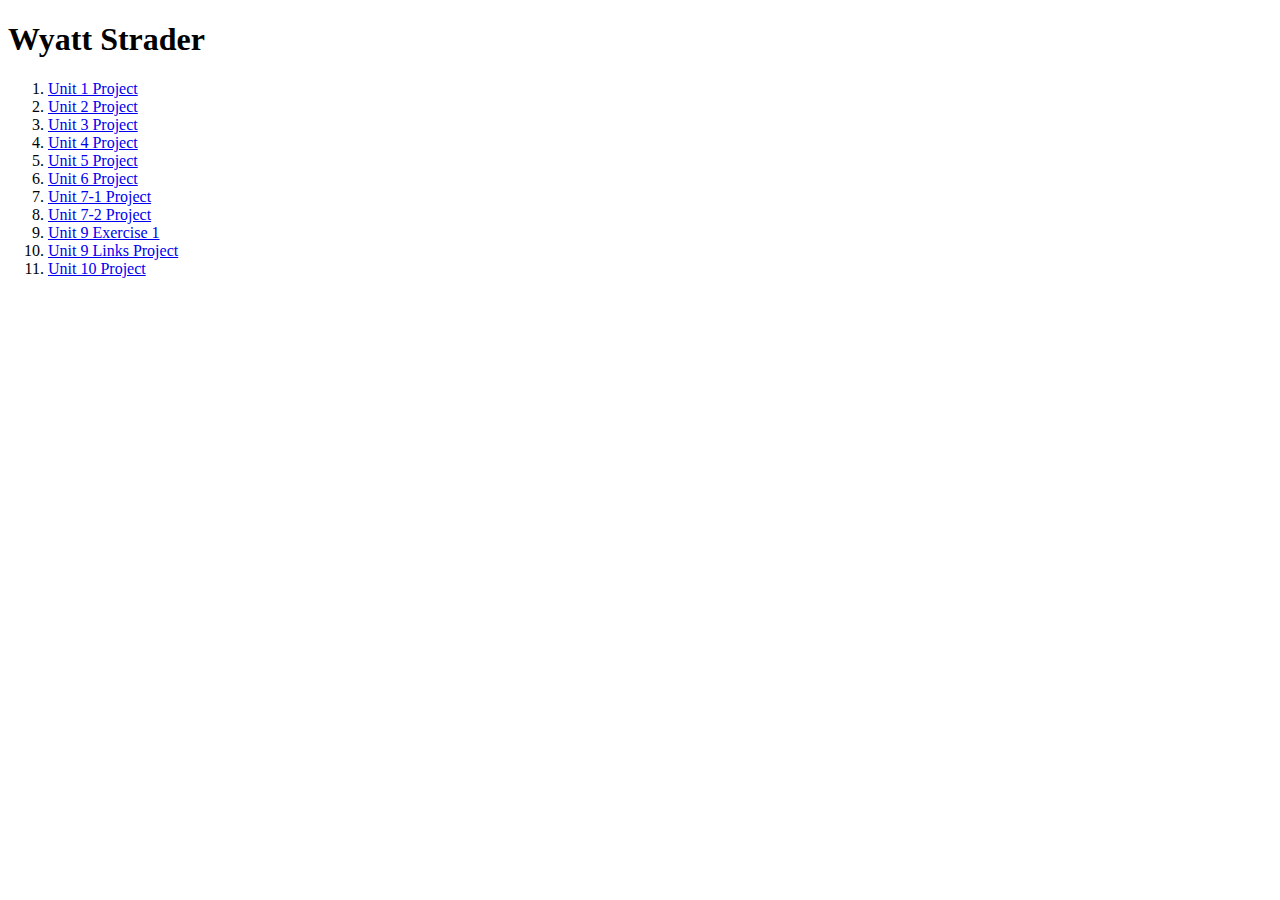
<file: index.html>
<!DOCTYPE html>
<html>

<head>

  <title>Unit 2 Live Website.</title>

</head>

<body>

<h1>Wyatt Strader</h1>

<ol>
  <li><a href="unit1/index.html">Unit 1 Project</a></li>
  <li><a href="unit2/index.html">Unit 2 Project</a></li>
  <li><a href="unit3/index.html">Unit 3 Project</a></li>
  <li><a href="unit4/index.html">Unit 4 Project</a></li>
  <li><a href="unit5/index.html">Unit 5 Project</a></li>
  <li><a href="unit6/index.html">Unit 6 Project</a></li>
  <li><a href="unit7-1/index.html">Unit 7-1 Project</a></li>
  <li><a href="unit7-2/index.html">Unit 7-2 Project</a></li>
  <li><a href="unit9E1/index.html">Unit 9 Exercise 1</a></li>
  <li><a href="unit9LP/index.html">Unit 9 Links Project</a></li>
  <li><a href="unit10/index.html">Unit 10 Project</a></li>
</ol>
  
</body>

</html>
</file>
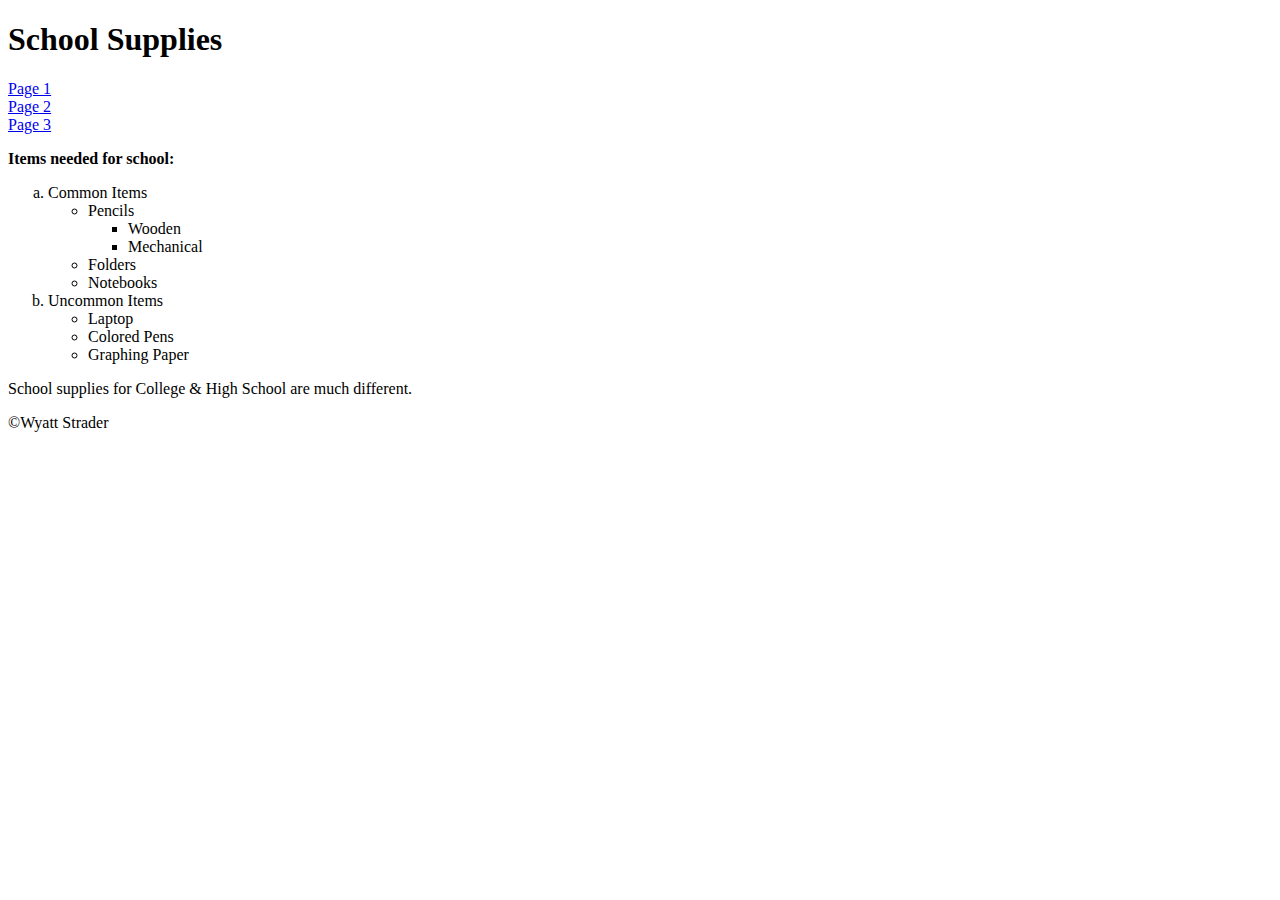
<file: unit2/index.html>
<!DOCTYPE html>
<html>

<head>
  <title>School-Supplies</title>
</head>

<body>

  <header>
    <h1>School Supplies</h1>
  </header>

  <nav>
    <a href = "Pages/page1.html"> Page 1 </a>
    <br>
    <a href = "Pages/page2.html"> Page 2 </a>
    <br>
    <a href = "Pages/page3.html"> Page 3 </a>
  </nav>

  <main>
    
    <p><b>Items needed for school:</b></p>
    
    <ol type="a">
      <li>Common Items</li>
        <ul>
          <li>Pencils</li>
            <ul>
              <li>Wooden</li>
              <li>Mechanical</li>
            </ul>
          <li>Folders</li>
          <li>Notebooks</li>
        </ul>
      <li>Uncommon Items</li>
        <ul>
          <li>Laptop</li>
          <li>Colored Pens</li>
          <li>Graphing Paper</li>
        </ul>
    </ol>

    <p>School supplies for&nbsp;College &amp; High School are much different.</p>
    
  </main>

  <footer>
    <p>&copy;Wyatt Strader</p>
  </footer>
  
</body>

</html>
</file>
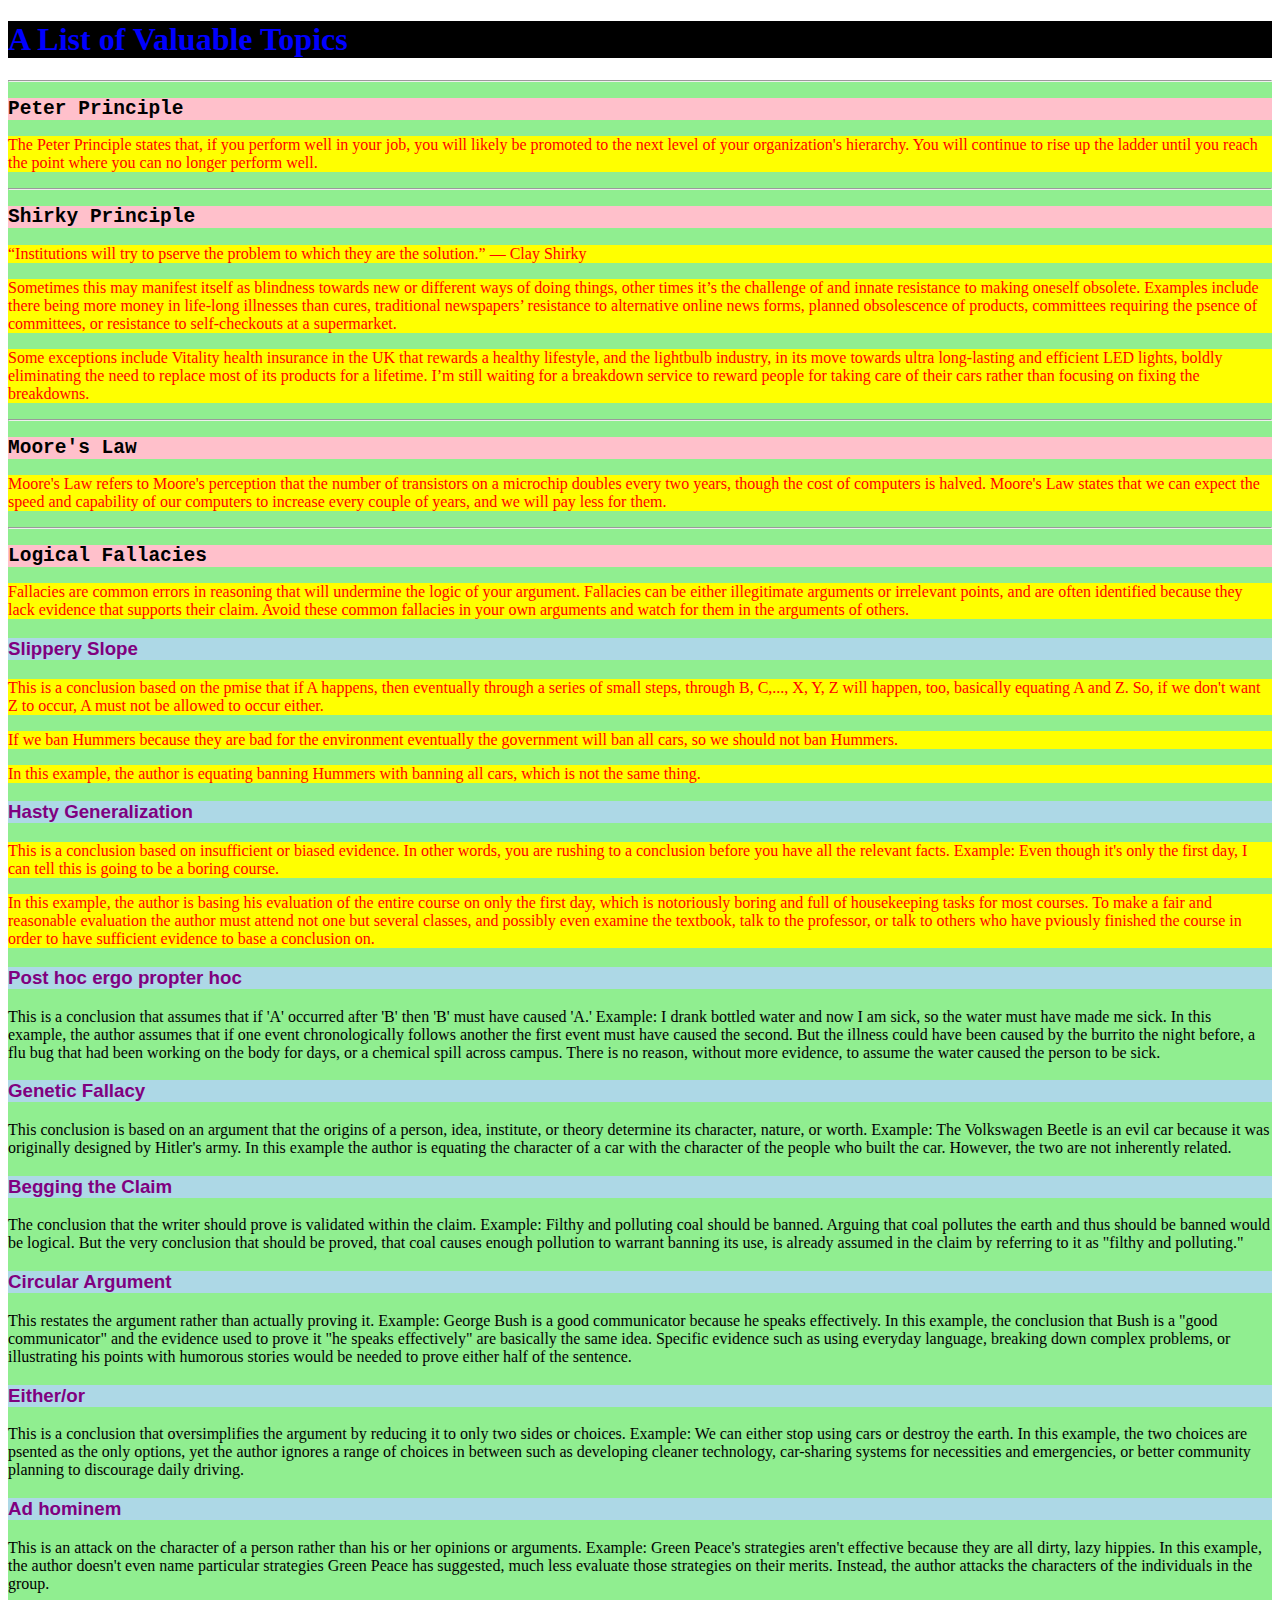
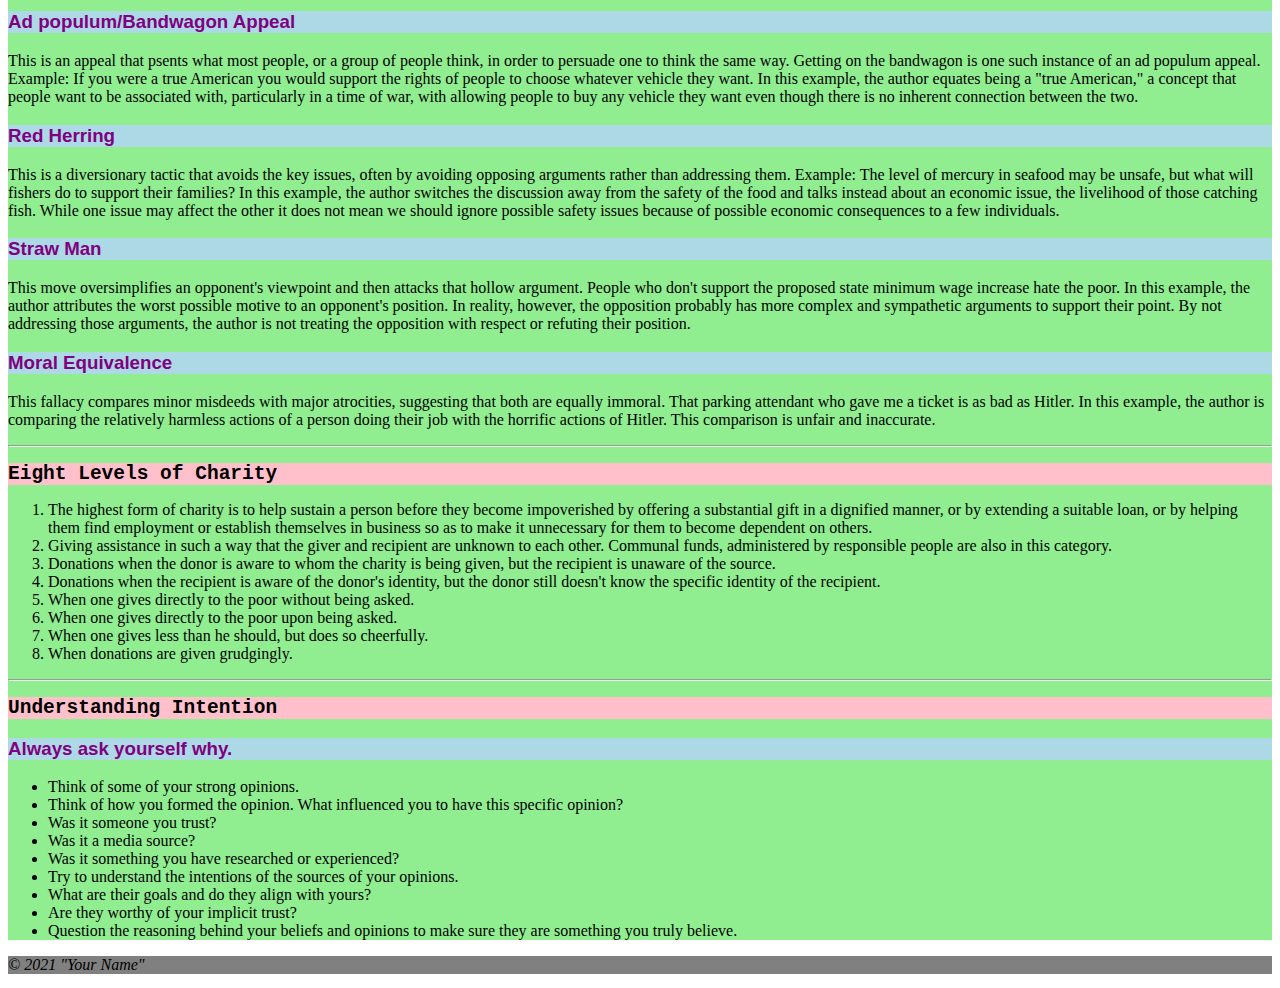
<file: unit4/index.html>
<!DOCTYPE html>
<html>
<head>
	<meta charset="utf-8">
	<meta name="viewport" content="width=device-width">
	<title>Valuable Knowledge</title>
	<style>
	</style>
</head>
<body>
	<header>
		<h1>A List of Valuable Topics</h1>
    <style>
      p{
        color: red; font-family: Calibri; background-color: yellow;
      }
      h1{
        color: blue; font-family: "Times New Roman"; background-color: black;
      }
      h2{
        color: black; font-family: monospace; background-color: pink;
      }
      h3{
        color: purple; font-family: Arial; background-color: lightblue;
      }
      main{
        background-color: lightgreen
      }
    </style>
	</header>
	<main>
		<hr>
		<h2>
			Peter Principle
		</h2>
		<p>
			The Peter Principle states that, if you perform well in your job, you will likely be promoted to the next level of your organization's
			hierarchy. You will continue to rise up the ladder until you reach the point where you can no longer perform well.
		</p>
		<hr>
		<h2>
			Shirky Principle
		</h2>
		<p>
			“Institutions will try to pserve the problem to which they are the solution.” — Clay Shirky
		</p>
		<p>
			Sometimes this may manifest itself as blindness towards new or different ways of doing things, other times it’s the challenge
			of and innate resistance to making oneself obsolete. Examples include there being more money in life-long illnesses than
			cures, traditional newspapers’ resistance to alternative online news forms, planned obsolescence of products, committees
			requiring the psence of committees, or resistance to self-checkouts at a supermarket.
		</p>
		<p>
			Some exceptions include Vitality health insurance in the UK that rewards a healthy lifestyle, and the lightbulb industry,
			in its move towards ultra long-lasting and efficient LED lights, boldly eliminating the need to replace most of its products
			for a lifetime. I’m still waiting for a breakdown service to reward people for taking care of their cars rather than focusing
			on fixing the breakdowns.</p>
		<hr>
		<h2>
			Moore's Law
		</h2>
		<p>
			Moore's Law refers to Moore's perception that the number of transistors on a microchip doubles every two years, though the
			cost of computers is halved. Moore's Law states that we can expect the speed and capability of our computers to increase
			every couple of years, and we will pay less for them.</p>
		<hr>
		<h2>
			Logical Fallacies
		</h2>
		<p>
			Fallacies are common errors in reasoning that will undermine the logic of your argument. Fallacies can be either illegitimate
			arguments or irrelevant points, and are often identified because they lack evidence that supports their claim. Avoid these
			common fallacies in your own arguments and watch for them in the arguments of others.</p>
		<h3>Slippery Slope</h3>
		<p>
			This is a conclusion based on the pmise that if A happens, then eventually through a series of small steps, through B, C,...,
			X, Y, Z will happen, too, basically equating A and Z. So, if we don't want Z to occur, A must not be allowed to occur
			either.
		</p>
		<p>
			If we ban Hummers because they are bad for the environment eventually the government will ban all cars, so we should not
			ban Hummers.</p>
		<p>
			In this example, the author is equating banning Hummers with banning all cars, which is not the same thing.</p>
		<h3>Hasty Generalization</h3>
		<p>
			This is a conclusion based on insufficient or biased evidence. In other words, you are rushing to a conclusion before you
			have all the relevant facts. Example: Even though it's only the first day, I can tell this is going to be a boring course.
		</p>
		<p>
			In this example, the author is basing his evaluation of the entire course on only the first day, which is notoriously boring
			and full of housekeeping tasks for most courses. To make a fair and reasonable evaluation the author must attend not one
			but several classes, and possibly even examine the textbook, talk to the professor, or talk to others who have pviously
			finished the course in order to have sufficient evidence to base a conclusion on.</p>
		<h3>Post hoc ergo propter hoc</h3>
		This is a conclusion that assumes that if 'A' occurred after 'B' then 'B' must have caused 'A.' Example: I drank bottled
		water and now I am sick, so the water must have made me sick. In this example, the author assumes that if one event chronologically
		follows another the first event must have caused the second. But the illness could have been caused by the burrito the
		night before, a flu bug that had been working on the body for days, or a chemical spill across campus. There is no reason,
		without more evidence, to assume the water caused the person to be sick.
		<h3>Genetic Fallacy</h3>
		This conclusion is based on an argument that the origins of a person, idea, institute, or theory determine its character,
		nature, or worth. Example: The Volkswagen Beetle is an evil car because it was originally designed by Hitler's army. In
		this example the author is equating the character of a car with the character of the people who built the car. However,
		the two are not inherently related.
		<h3>Begging the Claim</h3>
		The conclusion that the writer should prove is validated within the claim. Example: Filthy and polluting coal should be banned.
		Arguing that coal pollutes the earth and thus should be banned would be logical. But the very conclusion that should be
		proved, that coal causes enough pollution to warrant banning its use, is already assumed in the claim by referring to it
		as "filthy and polluting."
		<h3>Circular Argument</h3>
		This restates the argument rather than actually proving it. Example: George Bush is a good communicator because he speaks
		effectively. In this example, the conclusion that Bush is a "good communicator" and the evidence used to prove it "he speaks
		effectively" are basically the same idea. Specific evidence such as using everyday language, breaking down complex problems,
		or illustrating his points with humorous stories would be needed to prove either half of the sentence.
		<h3>Either/or</h3>
		This is a conclusion that oversimplifies the argument by reducing it to only two sides or choices. Example: We can either
		stop using cars or destroy the earth. In this example, the two choices are psented as the only options, yet the author
		ignores a range of choices in between such as developing cleaner technology, car-sharing systems for necessities and emergencies,
		or better community planning to discourage daily driving.
		<h3>Ad hominem</h3>
		This is an attack on the character of a person rather than his or her opinions or arguments. Example: Green Peace's strategies
		aren't effective because they are all dirty, lazy hippies. In this example, the author doesn't even name particular strategies
		Green Peace has suggested, much less evaluate those strategies on their merits. Instead, the author attacks the characters
		of the individuals in the group.
		<h3>Ad populum/Bandwagon Appeal</h3>
		This is an appeal that psents what most people, or a group of people think, in order to persuade one to think the same way.
		Getting on the bandwagon is one such instance of an ad populum appeal. Example: If you were a true American you would support
		the rights of people to choose whatever vehicle they want. In this example, the author equates being a "true American,"
		a concept that people want to be associated with, particularly in a time of war, with allowing people to buy any vehicle
		they want even though there is no inherent connection between the two.
		<h3>Red Herring</h3>
		This is a diversionary tactic that avoids the key issues, often by avoiding opposing arguments rather than addressing them.
		Example: The level of mercury in seafood may be unsafe, but what will fishers do to support their families? In this example,
		the author switches the discussion away from the safety of the food and talks instead about an economic issue, the livelihood
		of those catching fish. While one issue may affect the other it does not mean we should ignore possible safety issues because
		of possible economic consequences to a few individuals.
		<h3>Straw Man</h3> This move oversimplifies an opponent's viewpoint and then attacks that hollow argument. People who don't
		support the proposed state minimum wage increase hate the poor. In this example, the author attributes the worst possible
		motive to an opponent's position. In reality, however, the opposition probably has more complex and sympathetic arguments
		to support their point. By not addressing those arguments, the author is not treating the opposition with respect or refuting
		their position.
		<h3>Moral Equivalence</h3> This fallacy compares minor misdeeds with major atrocities, suggesting that both are equally
		immoral. That parking attendant who gave me a ticket is as bad as Hitler. In this example, the author is comparing the
		relatively harmless actions of a person doing their job with the horrific actions of Hitler. This comparison is unfair
		and inaccurate.
		</p>
		<hr>
		<h2>
			Eight Levels of Charity</h2>
		<ol>
			<li>The highest form of charity is to help sustain a person before they become impoverished by offering a substantial
				gift in a dignified manner, or by extending a suitable loan, or by helping them find employment or establish themselves
				in business so as to make it unnecessary for them to become dependent on others.</li>
			<li>Giving assistance in such a way that the giver and recipient are unknown to each other. Communal funds, administered
				by responsible people are also in this category.</li>
			<li>Donations when the donor is aware to whom the charity is being given, but the recipient is unaware of the source.</li>
			<li>Donations when the recipient is aware of the donor's identity, but the donor still doesn't know the specific identity
				of the recipient.</li>
			<li>When one gives directly to the poor without being asked.</li>
			<li>When one gives directly to the poor upon being asked.</li>
			<li>When one gives less than he should, but does so cheerfully.</li>
			<li> When donations are given grudgingly.</li>
		</ol>
		<hr>
		<h2>
			Understanding Intention
		</h2>
		<h3>Always ask yourself why.</h3>
		<ul>
			<li>Think of some of your strong opinions.</li>
			<li>Think of how you formed the opinion. What influenced you to have this specific opinion?</li>
			<li>Was it someone you trust?</li>
			<li>Was it a media source?</li>
			<li>Was it something you have researched or experienced?</li>
			<li>Try to understand the intentions of the sources of your opinions.</li>
			<li> What are their goals and do they align with yours?</li>
			<li> Are they worthy of your implicit trust?</li>
			<li> Question the reasoning behind your beliefs and opinions to make sure they are something you truly believe.</li>
		</ul>
	</main>
	<footer style="background-color: grey; font-style: italic;">&copy; 2021 "Your Name"</footer>
</body>
</html>
</file>
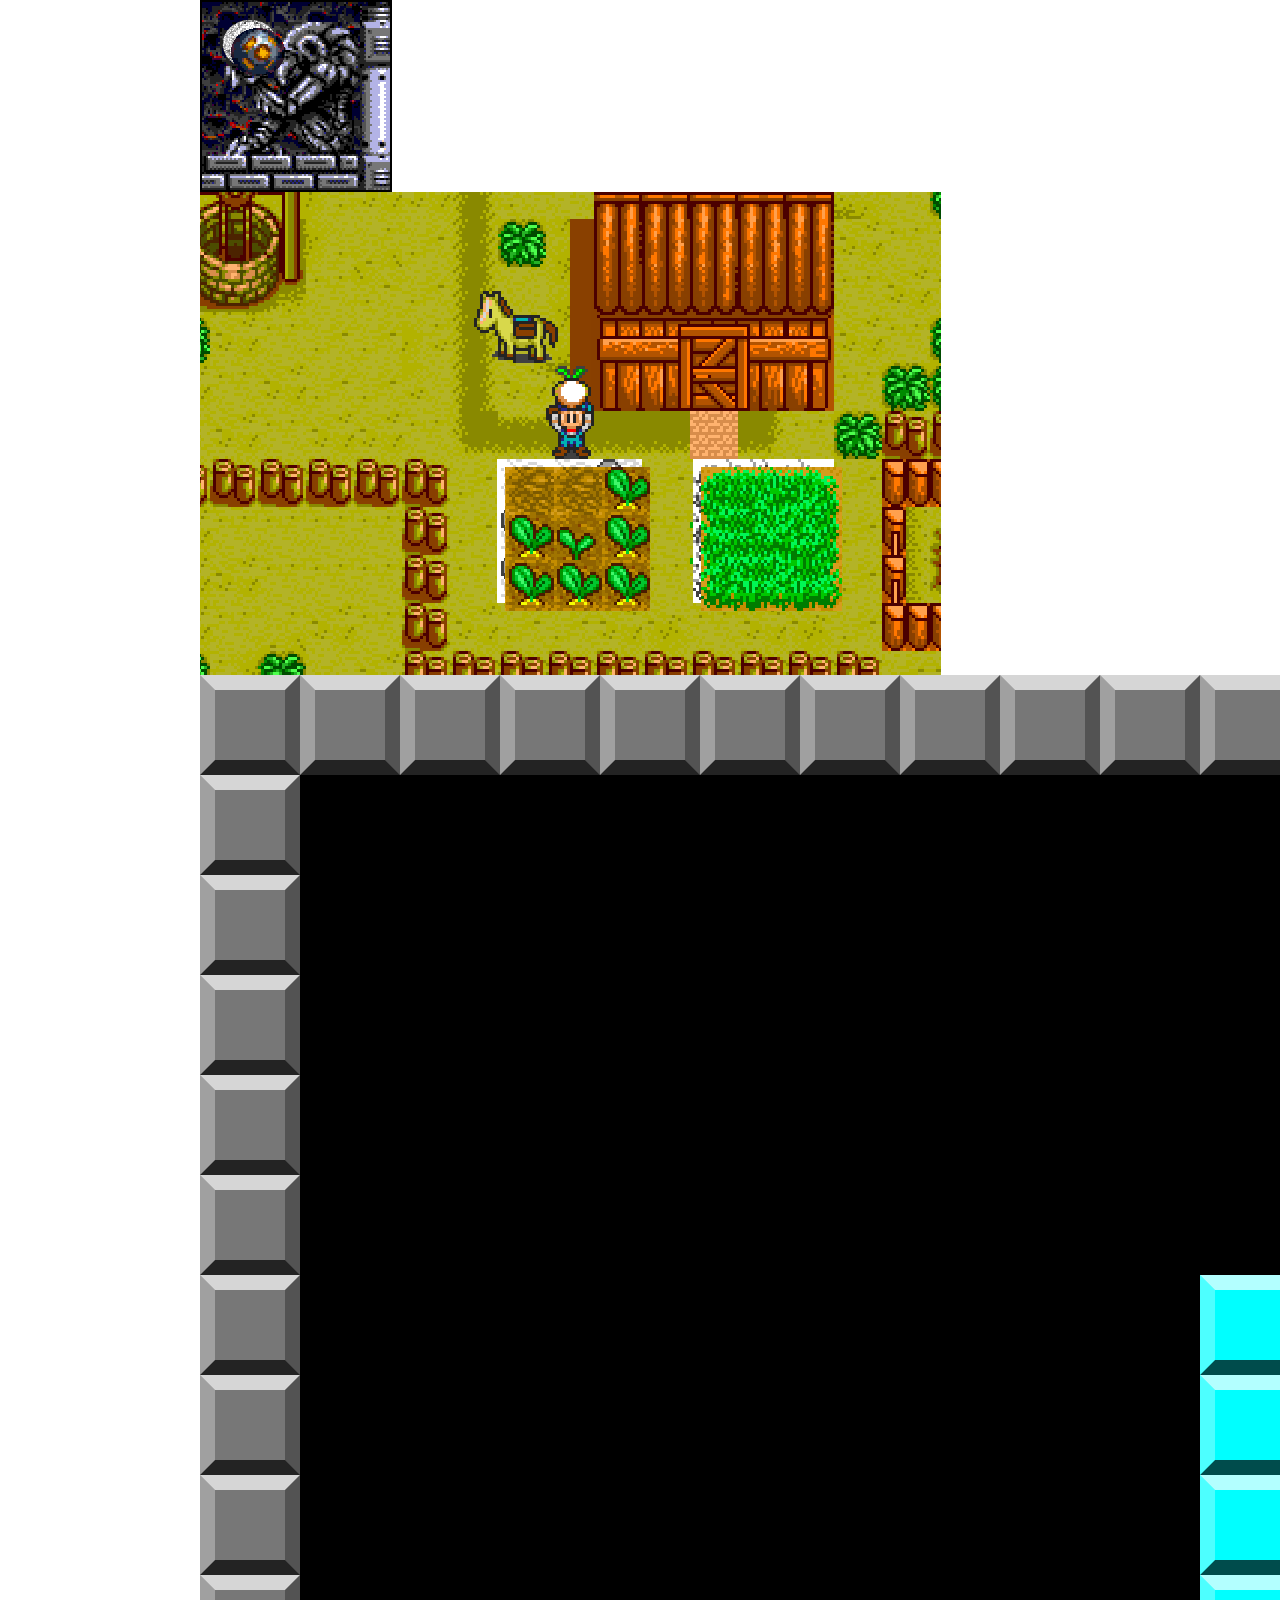
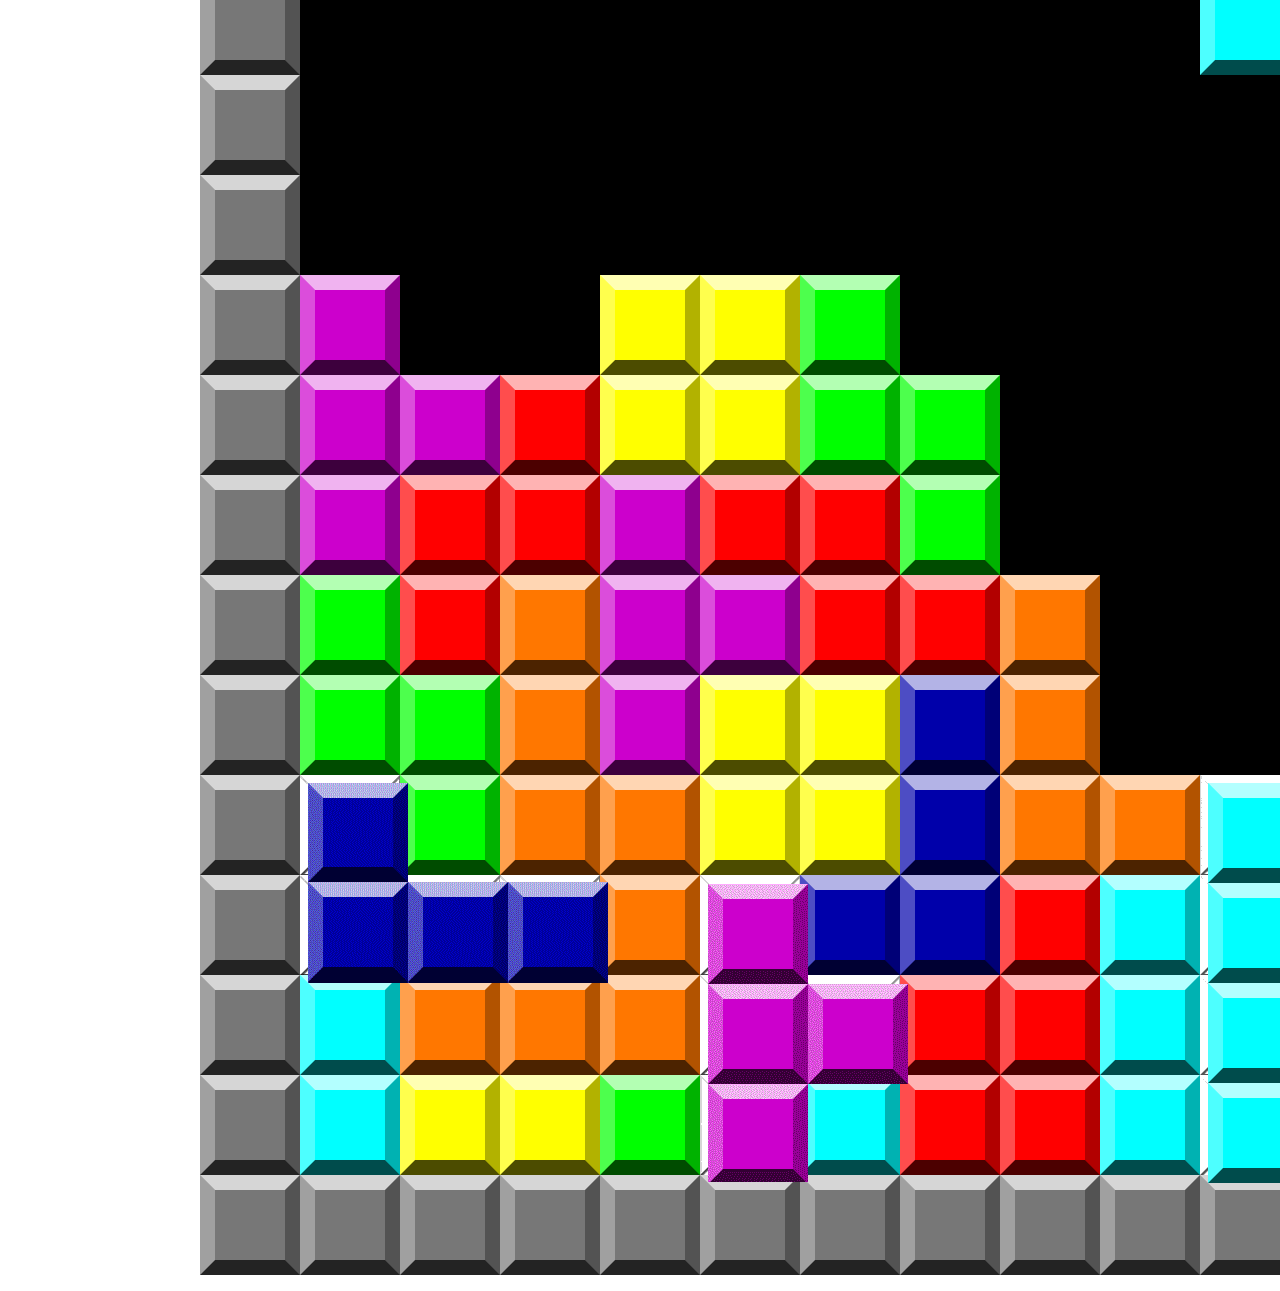
<file: unit7-1/index.html>
<!DOCTYPE html>
<html>

<head>
	<meta charset="utf-8">
	<meta name="viewport" content="width=device-width">
	<title>repl.it</title>
	<link href="style.css" rel="stylesheet" type="text/css" />
</head>

<body>
  <img id="ball" src="img/ball.gif">
  <br><br><br><br><br><br><br><br><br><br><br><br>
  
  <img id="turnip" src="img/turnip.png">
  <img id="grass" src="img/grass.png">
  <br><br><br><br><br><br><br><br><br><br><br><br><br><br><br><br><br><br><br><br><br><br><br><br>
  <img id="L" src="img/L.gif">
  <img id="T" src="img/T.gif">
  <img id="I" src="img/I.gif">
</body>

</html>
</file>
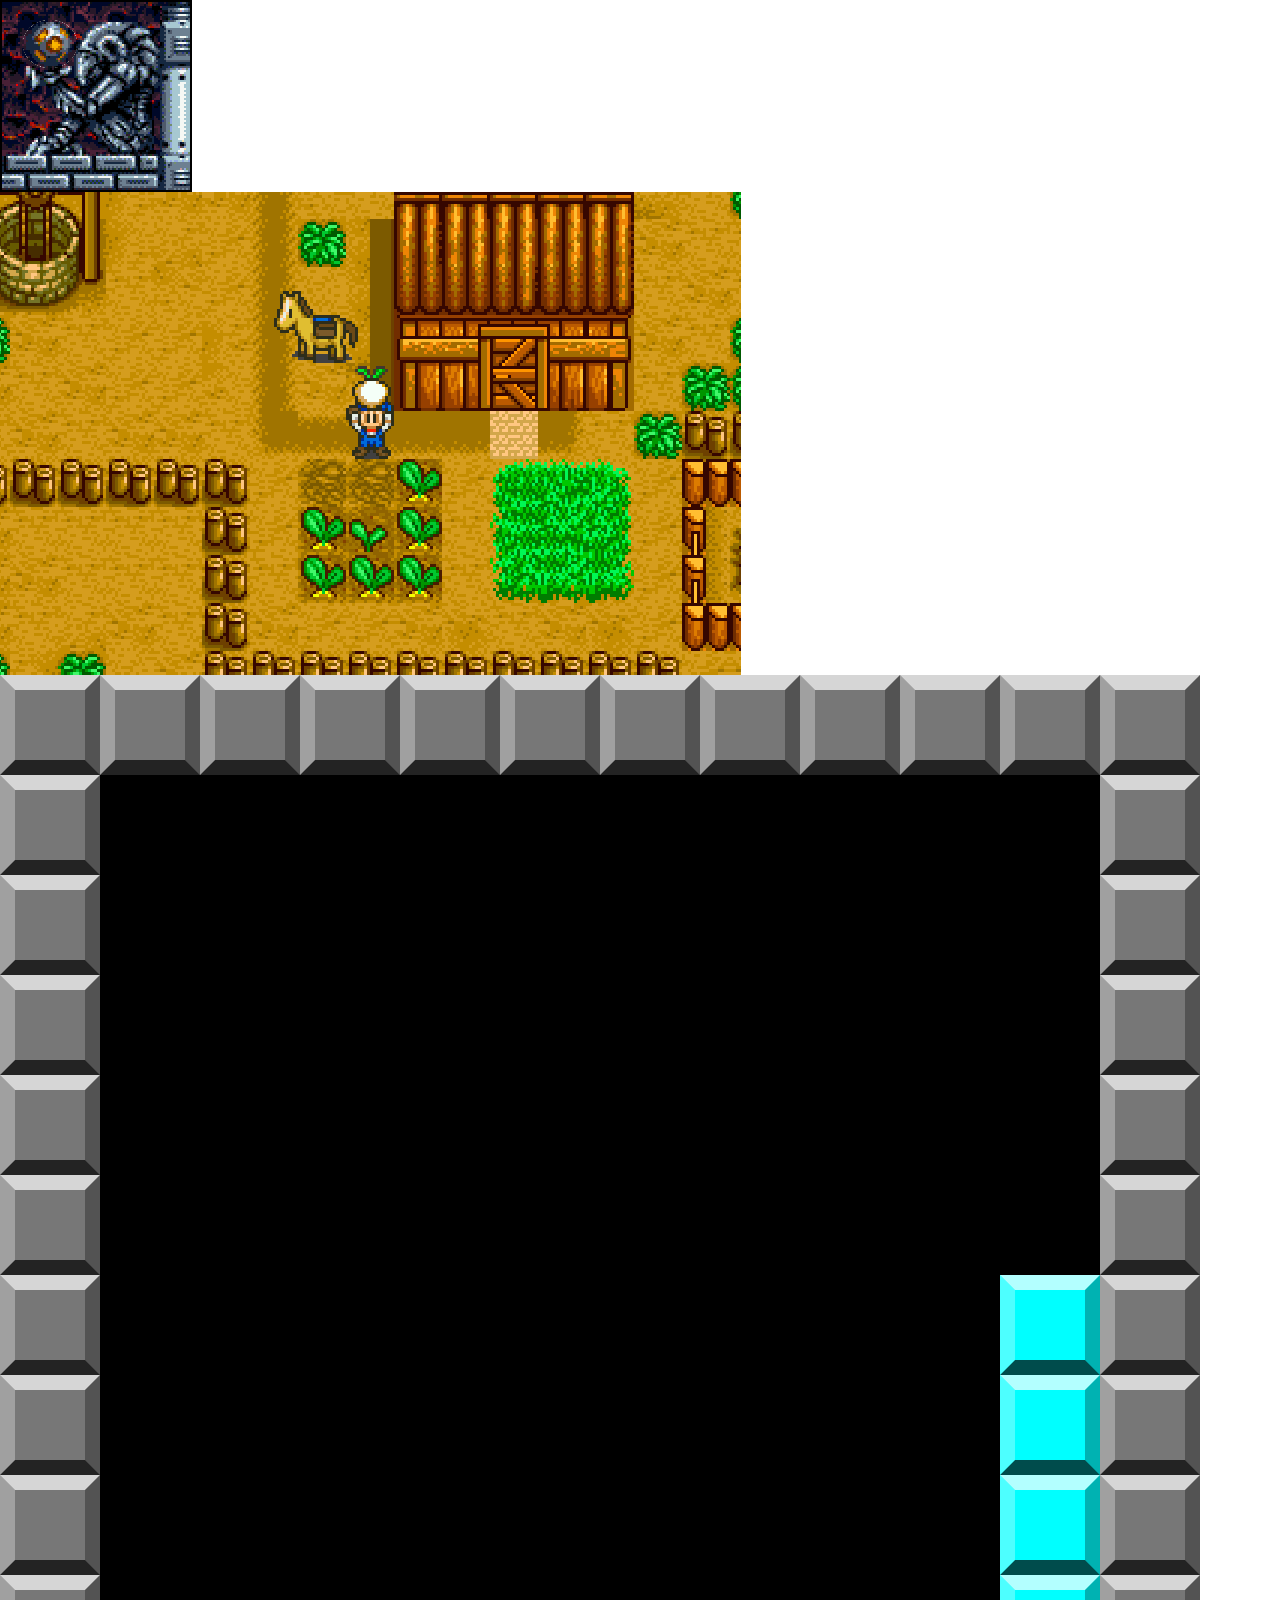
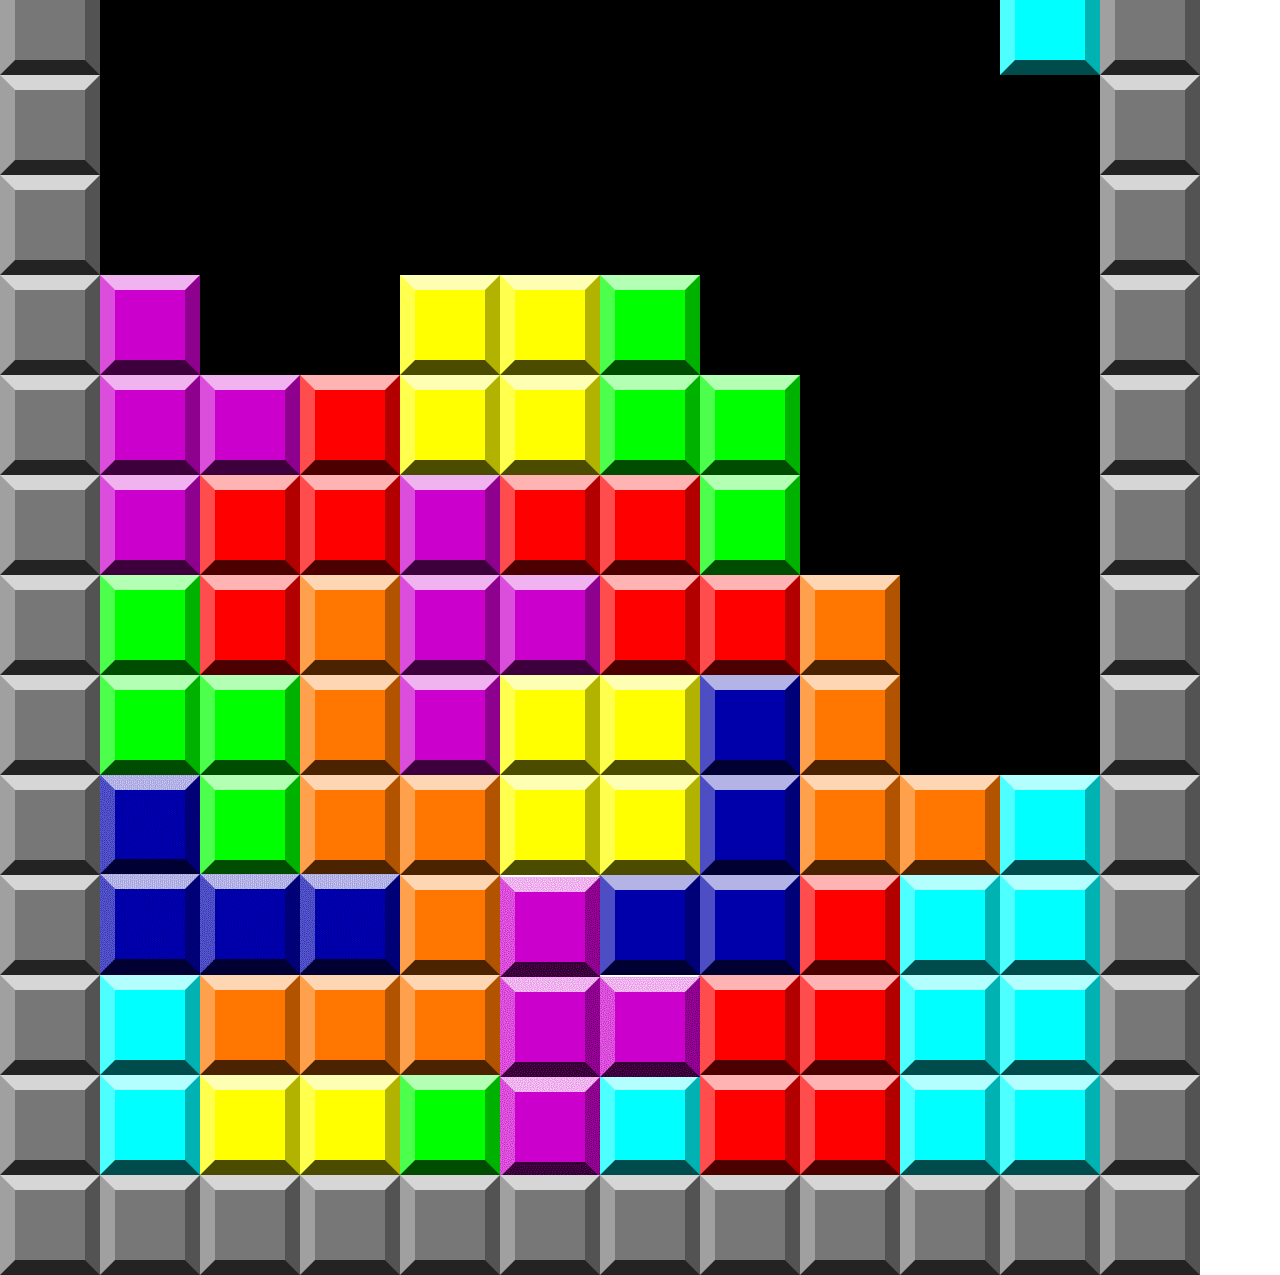
<file: unit7-2/index.html>
<!DOCTYPE html>
<html>

<head>
	<meta charset="utf-8">
	<meta name="viewport" content="width=device-width">
	<title>repl.it</title>
	<link href="style.css" rel="stylesheet" type="text/css" />
  <link href="reset.css" rel="stylesheet" type="text/css" />
</head>

<body>
	<div>
		<img id="ball" src="img/ball.gif"><img id="statue" src="img/noball.gif">
		
  </div>
  <div>
    <img id="turnip" src="img/turnip.png"><img id="grass" src="img/grass.png">
    <br>
    <img id="farm" src="img/nofarm.png">
  </div>
  <div>
    <img id="L" src="img/L.gif"><img id="T" src="img/T.gif"><img id="I" src="img/I.gif">
    <br>
    <img id="tetris" src="img/notetris.gif">
  </div>

  
  <br>
  
</body>

</html>
</file>
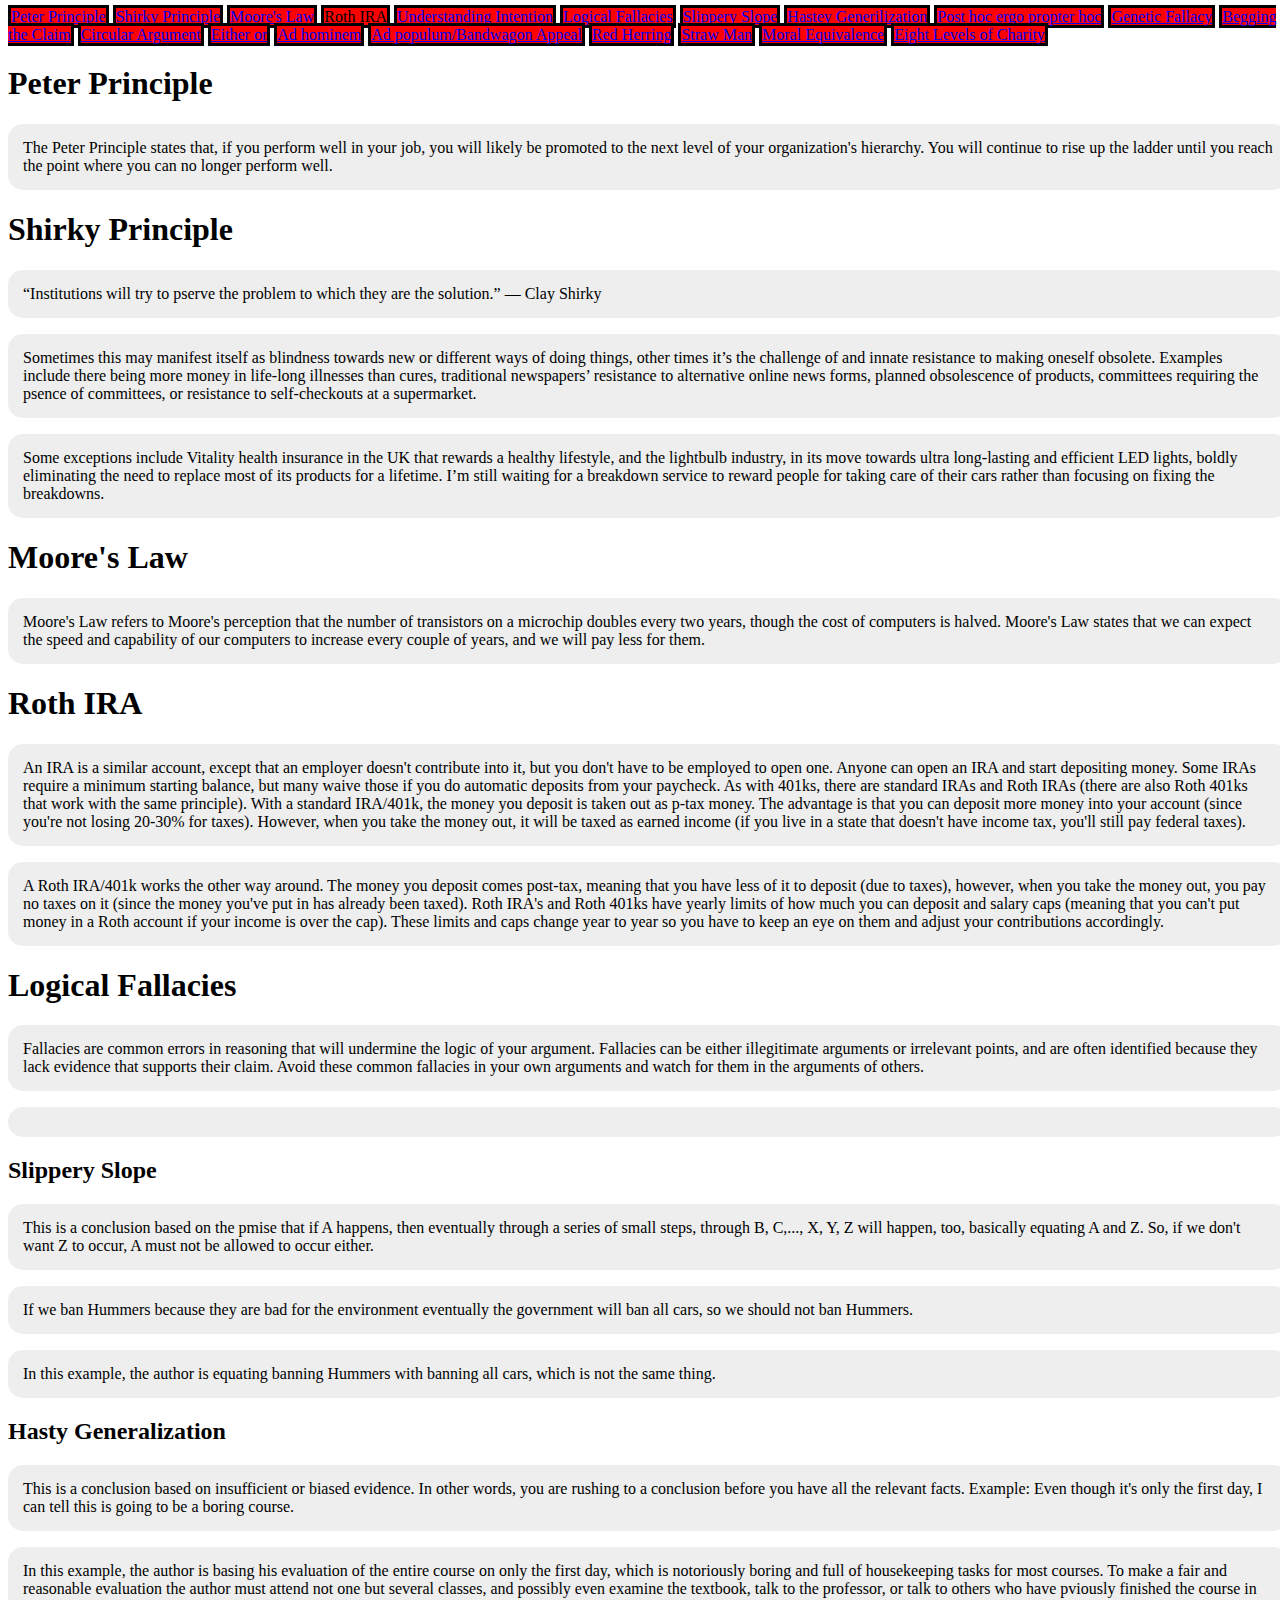
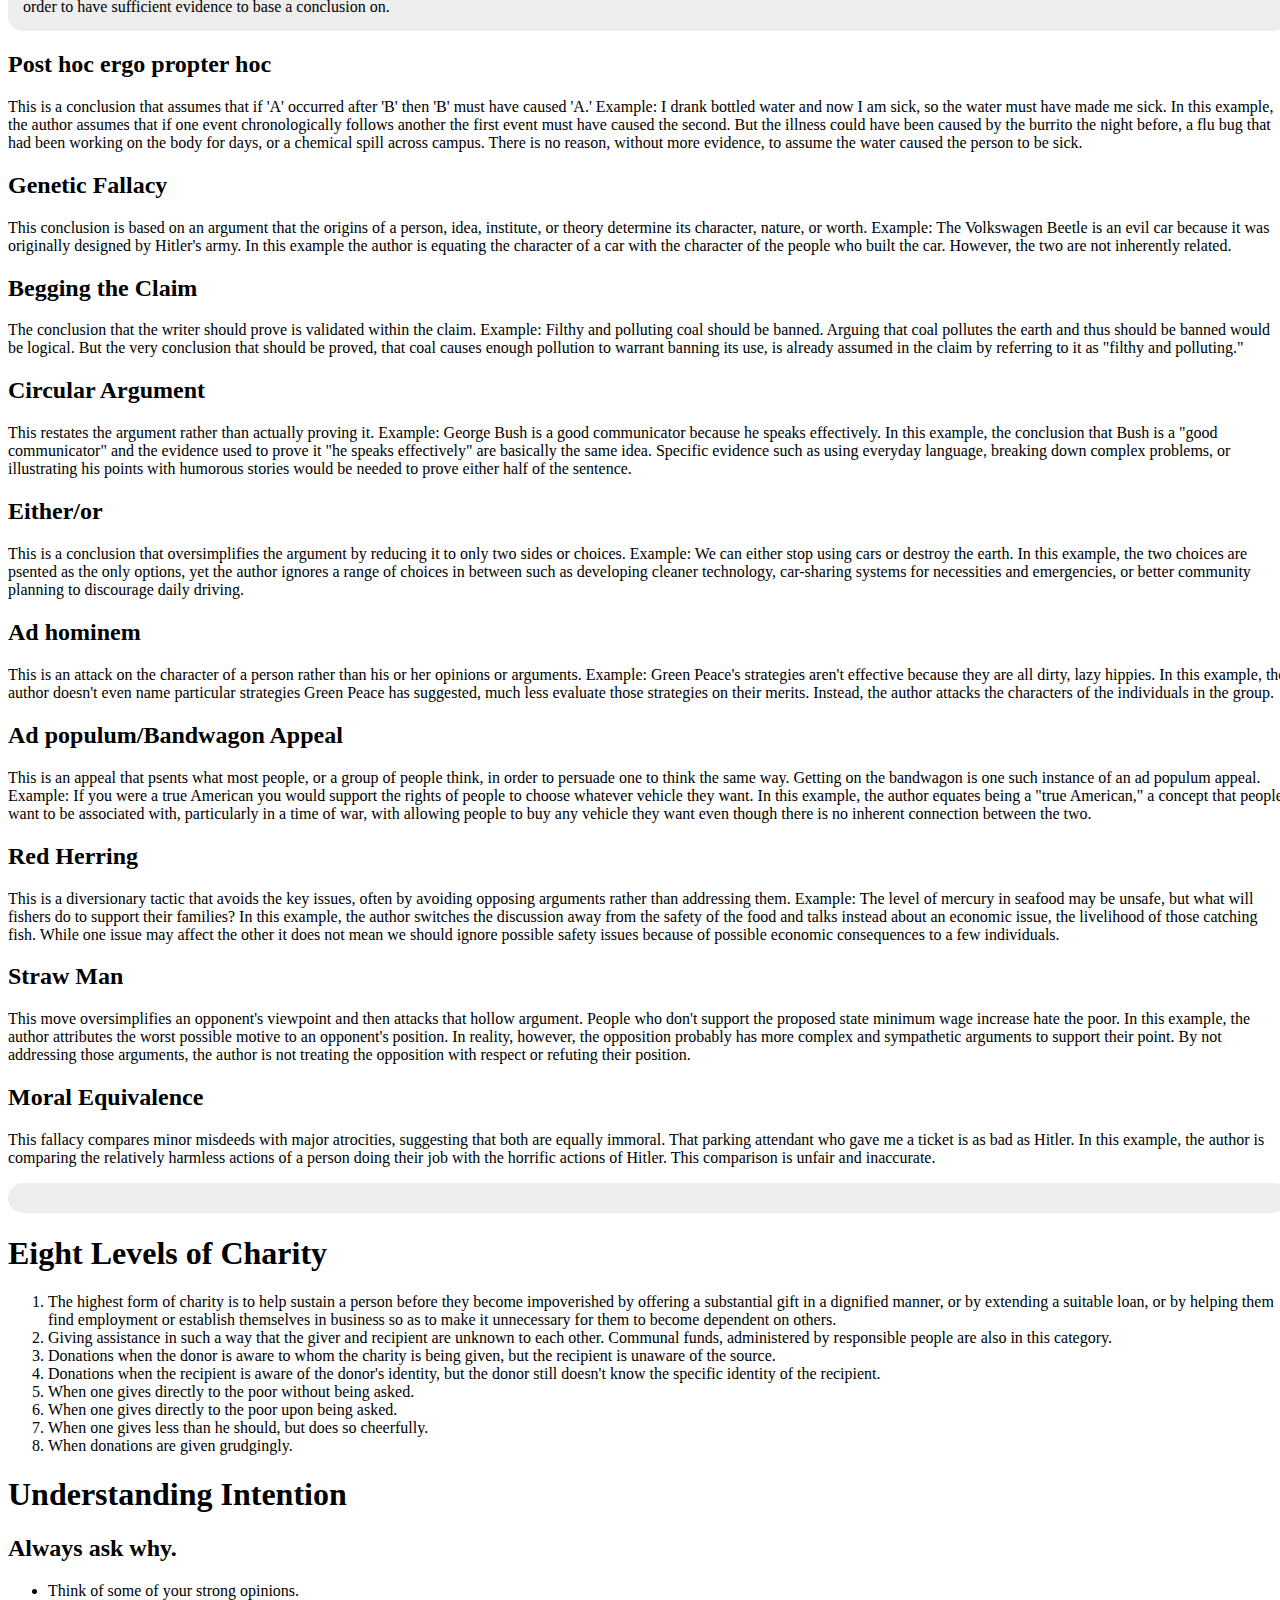
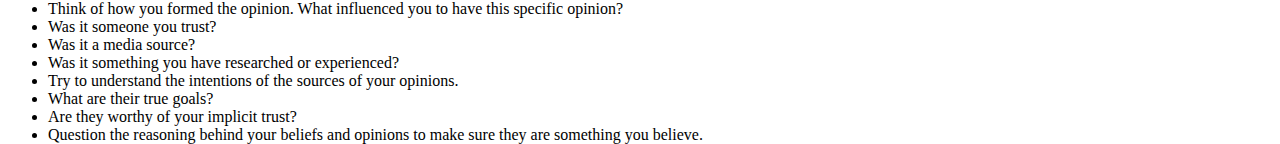
<file: unit9LP/index.html>
<!DOCTYPE html>
<html>

<head>
	<meta charset="utf-8">
	<meta name="viewport" content="width=device-width">
	<title>Woah, dude!</title>
	<link href="style.css" rel="stylesheet" type="text/css" />
</head>

<body>
  <div>
    <nav>
      <li style="display: inline; background-color:red; border-color:black;border-style:solid;"><a href="#PP">Peter Principle</a></li>
      <li style="display: inline; background-color:red; border-color:black;border-style:solid;"><a href="#SP">Shirky Principle</a></li>
      <li style="display: inline; background-color:red; border-color:black;border-style:solid;"><a href="#ML">Moore's Law</a></li>
      <li style="display: inline; background-color:red; border-color:black;border-style:solid;"<a href="#RI">Roth IRA</a></li>
      <li style="display: inline; background-color:red; border-color:black;border-style:solid;"><a href="#UI">Understanding Intention</a></li>
      <li style="display: inline; background-color:red; border-color:black;border-style:solid;"><a href="#LF">Logical Fallacies</a></li>
      <li style="display: inline; background-color:red; border-color:black;border-style:solid;"><a href="#SS">Slippery Slope</a></li>
      <li style="display: inline; background-color:red; border-color:black;border-style:solid;"><a href="#HG">Hastey Generilization</a></li>
      <li style="display: inline; background-color:red; border-color:black;border-style:solid;"><a href="#PH">Post hoc ergo propter hoc</a></li>
      <li style="display: inline; background-color:red; border-color:black;border-style:solid;"><a href="#GF">Genetic Fallacy</a></li>
      <li style="display: inline; background-color:red; border-color:black;border-style:solid;"><a href="#BC">Begging the Claim</a></li>
      <li style="display: inline; background-color:red; border-color:black;border-style:solid;"><a href="#CA">Circular Argument</a></li>
      <li style="display: inline; background-color:red; border-color:black;border-style:solid;"><a href="#EO">Either or</a></li>
      <li style="display: inline; background-color:red; border-color:black;border-style:solid;"><a href="#AH">Ad hominem</a></li>
      <li style="display: inline; background-color:red; border-color:black;border-style:solid;"><a href="#AP">Ad populum/Bandwagon Appeal</a></li>
      <li style="display: inline; background-color:red; border-color:black;border-style:solid;"><a href="#RH">Red Herring</a></li>
      <li style="display: inline; background-color:red; border-color:black;border-style:solid;"><a href="#SM">Straw Man</a></li>
      <li style="display: inline; background-color:red; border-color:black;border-style:solid;"><a href="#ME">Moral Equivalence</a></li>
      <li style="display: inline; background-color:red; border-color:black;border-style:solid;"><a href="#EL">Eight Levels of Charity</a></li>
    </nav>
  </div>
  
	<h1 id="PP"> Peter Principle
	</h1>
	<p> The Peter Principle states that, if you perform well in your job, you will likely be promoted to the next level of your
		organization's hierarchy. You will continue to rise up the ladder until you reach the point where you can no longer perform
		well.
	</p>
	<h1 id="SP"> Shirky Principle
	</h1>
	<p>“Institutions will try to pserve the problem to which they are the solution.” — Clay Shirky
	</p>
	<p>Sometimes this may manifest itself as blindness towards new or different ways of doing things, other times it’s the challenge
		of and innate resistance to making oneself obsolete. Examples include there being more money in life-long illnesses than
		cures, traditional newspapers’ resistance to alternative online news forms, planned obsolescence of products, committees
		requiring the psence of committees, or resistance to self-checkouts at a supermarket.
	</p>
	<p>
		Some exceptions include Vitality health insurance in the UK that rewards a healthy lifestyle, and the lightbulb industry,
		in its move towards ultra long-lasting and efficient LED lights, boldly eliminating the need to replace most of its products
		for a lifetime. I’m still waiting for a breakdown service to reward people for taking care of their cars rather than focusing
		on fixing the breakdowns.</p>
	<h1 id="ML"> Moore's Law
	</h1>
	<p>Moore's Law refers to Moore's perception that the number of transistors on a microchip doubles every two years, though
		the cost of computers is halved. Moore's Law states that we can expect the speed and capability of our computers to increase
		every couple of years, and we will pay less for them.</p>
	<h1 id="RI"> Roth IRA
	</h1>
	<p>An IRA is a similar account, except that an employer doesn't contribute into it, but you don't have to be employed to
		open one. Anyone can open an IRA and start depositing money. Some IRAs require a minimum starting balance, but many waive
		those if you do automatic deposits from your paycheck. As with 401ks, there are standard IRAs and Roth IRAs (there are
		also Roth 401ks that work with the same principle). With a standard IRA/401k, the money you deposit is taken out as p-tax
		money. The advantage is that you can deposit more money into your account (since you're not losing 20-30% for taxes). However,
		when you take the money out, it will be taxed as earned income (if you live in a state that doesn't have income tax, you'll
		still pay federal taxes).
		<p>A Roth IRA/401k works the other way around. The money you deposit comes post-tax, meaning that you have less of it to
			deposit (due to taxes), however, when you take the money out, you pay no taxes on it (since the money you've put in has
			already been taxed). Roth IRA's and Roth 401ks have yearly limits of how much you can deposit and salary caps (meaning
			that you can't put money in a Roth account if your income is over the cap). These limits and caps change year to year
			so you have to keep an eye on them and adjust your contributions accordingly.</p>
		<h1 id="LF"> Logical Fallacies
		</h1>
    <p>Fallacies are common errors in reasoning that will undermine the logic of your argument. Fallacies can be either illegitimate arguments or irrelevant points, and are often identified because they lack evidence that supports their claim. Avoid these common fallacies in your own arguments and watch for them in the arguments of others.</p>
    <p>
    <h2 id="SS">Slippery Slope</h2><p>This is a conclusion based on the pmise that if A happens, then eventually through a series of small steps, through B, C,..., X, Y, Z will happen, too, basically equating A and Z. So, if we don't want Z to occur, A must not be allowed to occur either.</p><p>If we ban Hummers because they are bad for the environment eventually the government will ban all cars, so we should not ban Hummers.</p><p>In this example, the author is equating banning Hummers with banning all cars, which is not the same thing.</p>
    <h2 id="HG">Hasty Generalization</h2>
    <p>This is a conclusion based on insufficient or biased evidence. In other words, you are rushing to a conclusion before you have all the relevant facts. Example:

Even though it's only the first day, I can tell this is going to be a boring course.</p><p>In this example, the author is basing his evaluation of the entire course on only the first day, which is notoriously boring and full of housekeeping tasks for most courses. To make a fair and reasonable evaluation the author must attend not one but several classes, and possibly even examine the textbook, talk to the professor, or talk to others who have pviously finished the course in order to have sufficient evidence to base a conclusion on.</p>

  <h2 id="PH">Post hoc ergo propter hoc</h2>
  This is a conclusion that assumes that if 'A' occurred after 'B' then 'B' must have caused 'A.' Example:

I drank bottled water and now I am sick, so the water must have made me sick.

In this example, the author assumes that if one event chronologically follows another the first event must have caused the second. But the illness could have been caused by the burrito the night before, a flu bug that had been working on the body for days, or a chemical spill across campus. There is no reason, without more evidence, to assume the water caused the person to be sick.
<h2 id="GF">Genetic Fallacy</h2>
 This conclusion is based on an argument that the origins of a person, idea, institute, or theory determine its character, nature, or worth. Example:

The Volkswagen Beetle is an evil car because it was originally designed by Hitler's army.

In this example the author is equating the character of a car with the character of the people who built the car. However, the two are not inherently related.

<h2 id="BC">Begging the Claim</h2>
 The conclusion that the writer should prove is validated within the claim. Example:

Filthy and polluting coal should be banned.

Arguing that coal pollutes the earth and thus should be banned would be logical. But the very conclusion that should be proved, that coal causes enough pollution to warrant banning its use, is already assumed in the claim by referring to it as "filthy and polluting."
<h2 id="CA">Circular Argument</h2>
 This restates the argument rather than actually proving it. Example:

George Bush is a good communicator because he speaks effectively.

In this example, the conclusion that Bush is a "good communicator" and the evidence used to prove it "he speaks effectively" are basically the same idea. Specific evidence such as using everyday language, breaking down complex problems, or illustrating his points with humorous stories would be needed to prove either half of the sentence.
<h2 id="EO">Either/or</h2>
 This is a conclusion that oversimplifies the argument by reducing it to only two sides or choices. Example:

We can either stop using cars or destroy the earth.

In this example, the two choices are psented as the only options, yet the author ignores a range of choices in between such as developing cleaner technology, car-sharing systems for necessities and emergencies, or better community planning to discourage daily driving.
<h2 id="AH">Ad hominem</h2>
 This is an attack on the character of a person rather than his or her opinions or arguments. Example:

Green Peace's strategies aren't effective because they are all dirty, lazy hippies.

In this example, the author doesn't even name particular strategies Green Peace has suggested, much less evaluate those strategies on their merits. Instead, the author attacks the characters of the individuals in the group.
<h2 id="AP">Ad populum/Bandwagon Appeal</h2>
 This is an appeal that psents what most people, or a group of people think, in order to persuade one to think the same way. Getting on the bandwagon is one such instance of an ad populum appeal.

Example:

If you were a true American you would support the rights of people to choose whatever vehicle they want.

In this example, the author equates being a "true American," a concept that people want to be associated with, particularly in a time of war, with allowing people to buy any vehicle they want even though there is no inherent connection between the two.
<h2 id="RH">Red Herring</h2>
 This is a diversionary tactic that avoids the key issues, often by avoiding opposing arguments rather than addressing them. Example:

The level of mercury in seafood may be unsafe, but what will fishers do to support their families?

In this example, the author switches the discussion away from the safety of the food and talks instead about an economic issue, the livelihood of those catching fish. While one issue may affect the other it does not mean we should ignore possible safety issues because of possible economic consequences to a few individuals.

<h2 id="SM">Straw Man</h2>  This move oversimplifies an opponent's viewpoint and then attacks that hollow argument.

People who don't support the proposed state minimum wage increase hate the poor.

In this example, the author attributes the worst possible motive to an opponent's position. In reality, however, the opposition probably has more complex and sympathetic arguments to support their point. By not addressing those arguments, the author is not treating the opposition with respect or refuting their position.

<h2 id="ME">Moral Equivalence</h2> This fallacy compares minor misdeeds with major atrocities, suggesting that both are equally immoral.

That parking attendant who gave me a ticket is as bad as Hitler.

In this example, the author is comparing the relatively harmless actions of a person doing their job with the horrific actions of Hitler. This comparison is unfair and inaccurate.</p>
		<h1 id="EL">Eight Levels of Charity</h1>
		<ol>
			<li>The highest form of charity is to help sustain a person before they become impoverished by offering a substantial
				gift in a dignified manner, or by extending a suitable loan, or by helping them find employment or establish themselves
				in business so as to make it unnecessary for them to become dependent on others.</li>
			<li>Giving assistance in such a way that the giver and recipient are unknown to each other. Communal funds, administered
				by responsible people are also in this category.</li>
			<li>Donations when the donor is aware to whom the charity is being given, but the recipient is unaware of the source.</li>
			<li>Donations when the recipient is aware of the donor's identity, but the donor still doesn't know the specific identity
				of the recipient.</li>
			<li>When one gives directly to the poor without being asked.</li>
			<li>When one gives directly to the poor upon being asked.</li>
			<li>When one gives less than he should, but does so cheerfully.</li>
			<li> When donations are given grudgingly.</li>
		</ol>

		<h1>Understanding Intention</h1>
		<h2>Always ask why.</h2>
		<ul>
			<li>Think of some of your strong opinions.</li>
			<li>Think of how you formed the opinion. What influenced you to have this specific opinion?</li>
			<li>Was it someone you trust?</li>
      <li>Was it a media source?</li>
      <li>Was it something you have researched or experienced?</li>
      <li>Try to understand the intentions of the sources of your opinions.</li>
      <li> What are their true goals?</li>
      <li> Are they worthy of your implicit trust?</li>
      <li> Question the reasoning behind your beliefs and opinions to make sure they are something you believe.</li>
		</ul>
</body>

</html>
</file>
<file: unit7-1/style.css>
body{
  background-image: url(img/7-1bg.png);
    /*this height allows us to see the full background picture vertically*/
  height: 2875px;
  /*this width prevents the images from wrapping*/
  width: 1600px;
  background-repeat: no-repeat;
  background-position: 200px 0;
  
}
img{
  /*these properties together allow inline elements on the same row to have independent top and bottom margins/padding*/
  display:inline-block;
  vertical-align: top;
}

/*
Add your CSS to the ID selectors below
*/

#ball{
margin-left: 223px;
margin-top: 20px;
}

#turnip{
margin-left: 497px;
margin-top: 193px;
}

#grass{
margin-left: 47px;
margin-top: 193px;
}

#L{
margin-left: 300px;
margin-top: 1358px;
}

#T{
margin-left: 96px;
margin-top: 1459px;
}

#I{
 margin-left: 295px;
margin-top: 1358px; 
}
</file>
<file: unit7-2/style.css>
body{
  width:1200px;
  font-size: 0;
}
div{
  position: relative;
}
/*
Add your CSS to the ID selectors below
*/
#statue{

}

#ball{
position: absolute;
left: 23px;
top: 20px;
z-index: +1;
  
}

#turnip{
position: absolute;
z-index: +1;
left: 297px;
top: 267px;
}

#farm{

}

#grass{
position: absolute;
z-index: +1;
top: 267px;
left: 493px;
}

#tetris{

}

#L{
position: absolute;
z-index: +1;
bottom: 300px;
left: 100px;
}

#T{
position: absolute;
z-index: +1;
bottom: 100px;
left: 500px;
  
}

#I{
position: absolute;
z-index: +1;
left: 1000px;
bottom: 100px;
}
</file>
<file: unit9LP/style.css>
html, body {
  height: 100%;
  width: 100%;
}
#fallacies{
  margin-left:20px;
}

h3{
  text-decoration:underline;
}

p{
  border-radius:15px;
  background-color:#EEE;
  padding: 15px;
}
</file>
